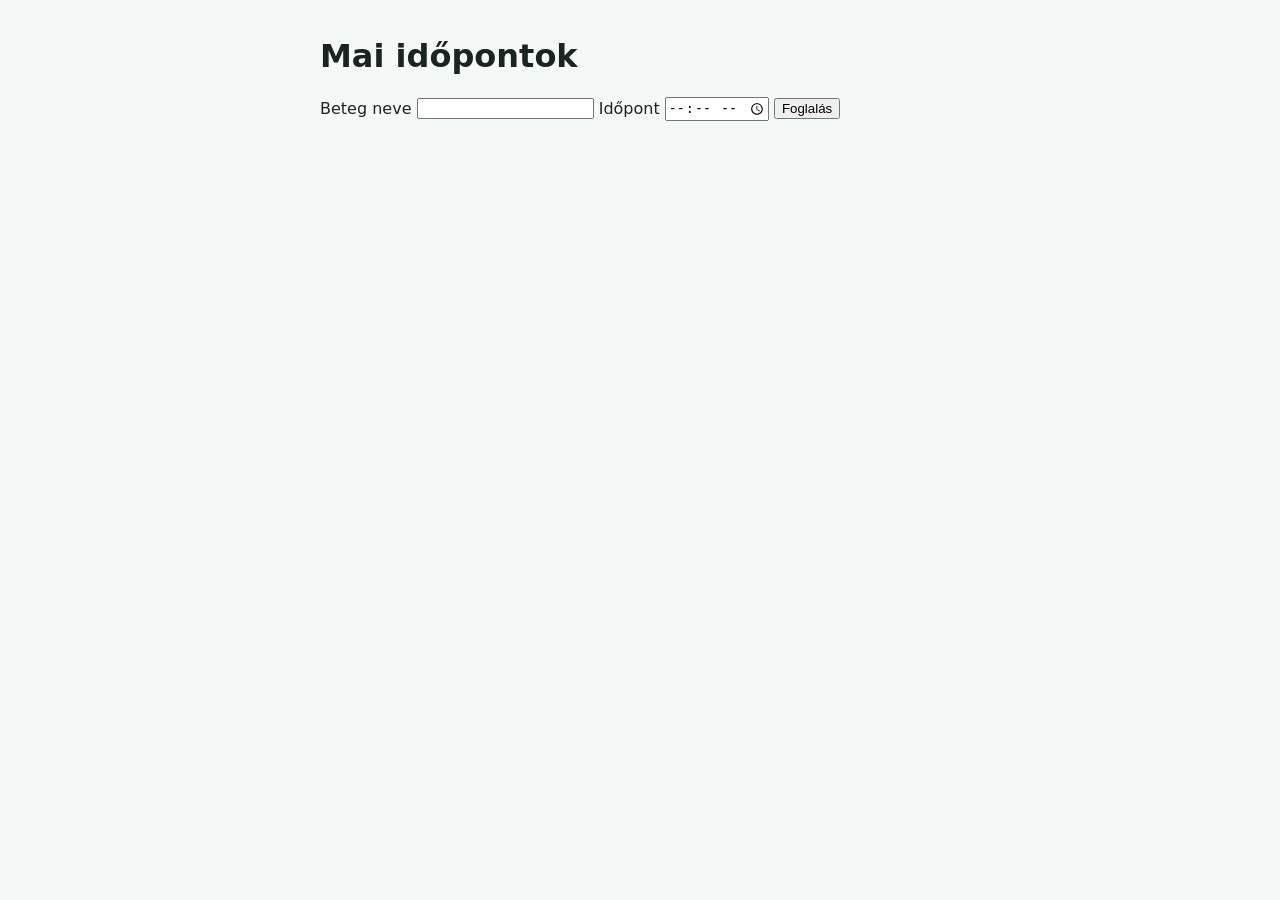
<file: bughunting/umfst-bh02-idopontfoglalo/index.html>
<!doctype html>
<html lang="hu">
<head>
<meta charset="utf-8">
<meta name="viewport" content="width=device-width, initial-scale=1">
<title>Időpontfoglaló – Recepció</title>
<style>
  body { font-family: system-ui, sans-serif; background: #f6f8f7; color: #1b2421; max-width: 640px; margin: auto; padding: 16px; }
  .sor { display: flex; justify-content: space-between; padding: 8px; border-bottom: 1px solid #d5ddd9; }
  .torol { color: #a12a1e; cursor: pointer; text-decoration: underline; }
</style>
</head>
<body>
<h1>Mai időpontok</h1>
<form id="f">
  <label for="nev">Beteg neve</label> <input id="nev" required>
  <label for="ido">Időpont</label> <input id="ido" type="time" required>
  <button>Foglalás</button>
</form>
<p id="uzenet" aria-live="polite"></p>
<div id="lista"></div>
<script src="app.js"></script>
</body>
</html>
</file>
